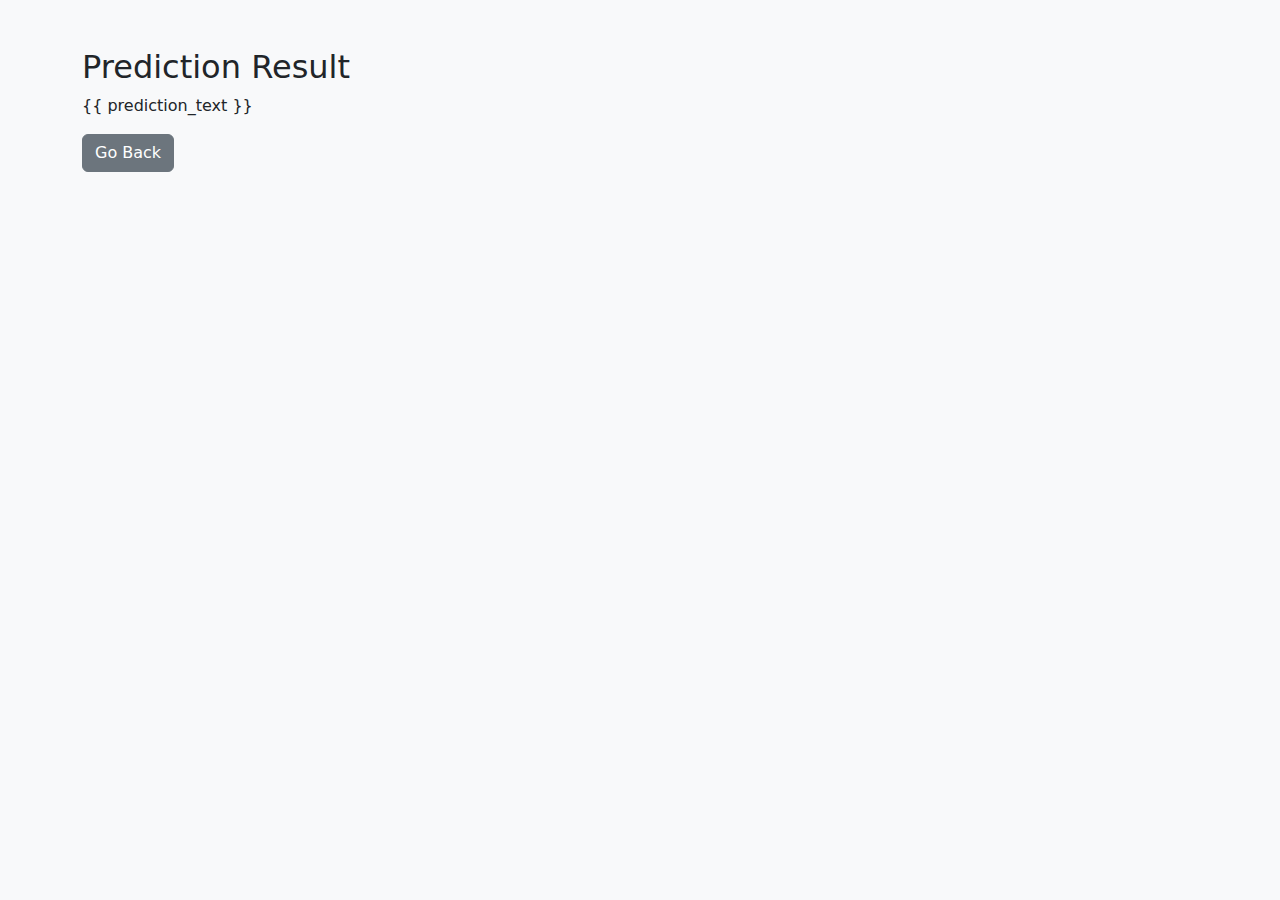
<file: templates/result.html>
<!DOCTYPE html>
<html>
<head>
    <title>Prediction Result</title>
    <link rel="stylesheet" href="https://cdn.jsdelivr.net/npm/bootstrap@5.3.0/dist/css/bootstrap.min.css">
</head>
<body class="bg-light">
<div class="container mt-5">
    <h2>Prediction Result</h2>
    <p>{{ prediction_text }}</p>
    <a href="/" class="btn btn-secondary">Go Back</a>
</div>
</body>
</html>
</file>
